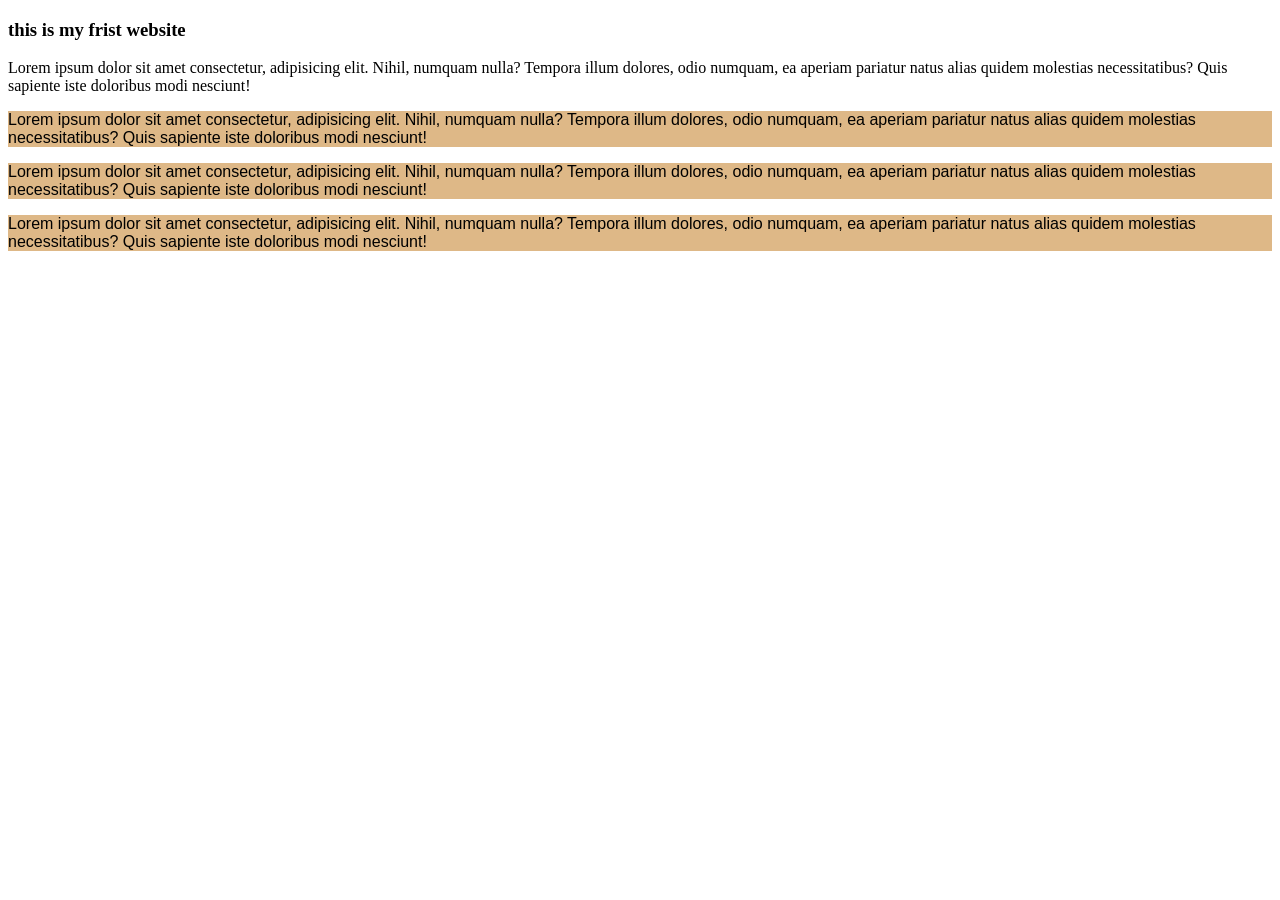
<file: TK.html>
<!DOCTYPE html>
<html lang="en">
<head>
    <meta charset="UTF-8">
    <meta name="viewport" content="width=device-width, initial-scale=1.0">
    <title>my second github repo</title>
    <style>
        div{
            background-color: burlywood;
            color: black;
            font-family: 'Gill Sans', 'Gill Sans MT', Calibri, 'Trebuchet MS', sans-serif;
        }
    </style>
</head>
<body>
    <h3>this is my frist website </h3>
    <p>Lorem ipsum dolor sit amet consectetur, adipisicing elit. Nihil, numquam nulla? Tempora illum dolores, odio numquam, ea aperiam pariatur natus alias quidem molestias necessitatibus? Quis sapiente iste doloribus modi nesciunt!</p>
    <div>
        <p>Lorem ipsum dolor sit amet consectetur, adipisicing elit. Nihil, numquam nulla? Tempora illum dolores, odio numquam, ea aperiam pariatur natus alias quidem molestias necessitatibus? Quis sapiente iste doloribus modi nesciunt!</p>
    </div>
    <div>
        <p>Lorem ipsum dolor sit amet consectetur, adipisicing elit. Nihil, numquam nulla? Tempora illum dolores, odio numquam, ea aperiam pariatur natus alias quidem molestias necessitatibus? Quis sapiente iste doloribus modi nesciunt!</p>
    </div>
    <div>
        <p>Lorem ipsum dolor sit amet consectetur, adipisicing elit. Nihil, numquam nulla? Tempora illum dolores, odio numquam, ea aperiam pariatur natus alias quidem molestias necessitatibus? Quis sapiente iste doloribus modi nesciunt!</p>
    </div>
</body>
</html>
</file>
